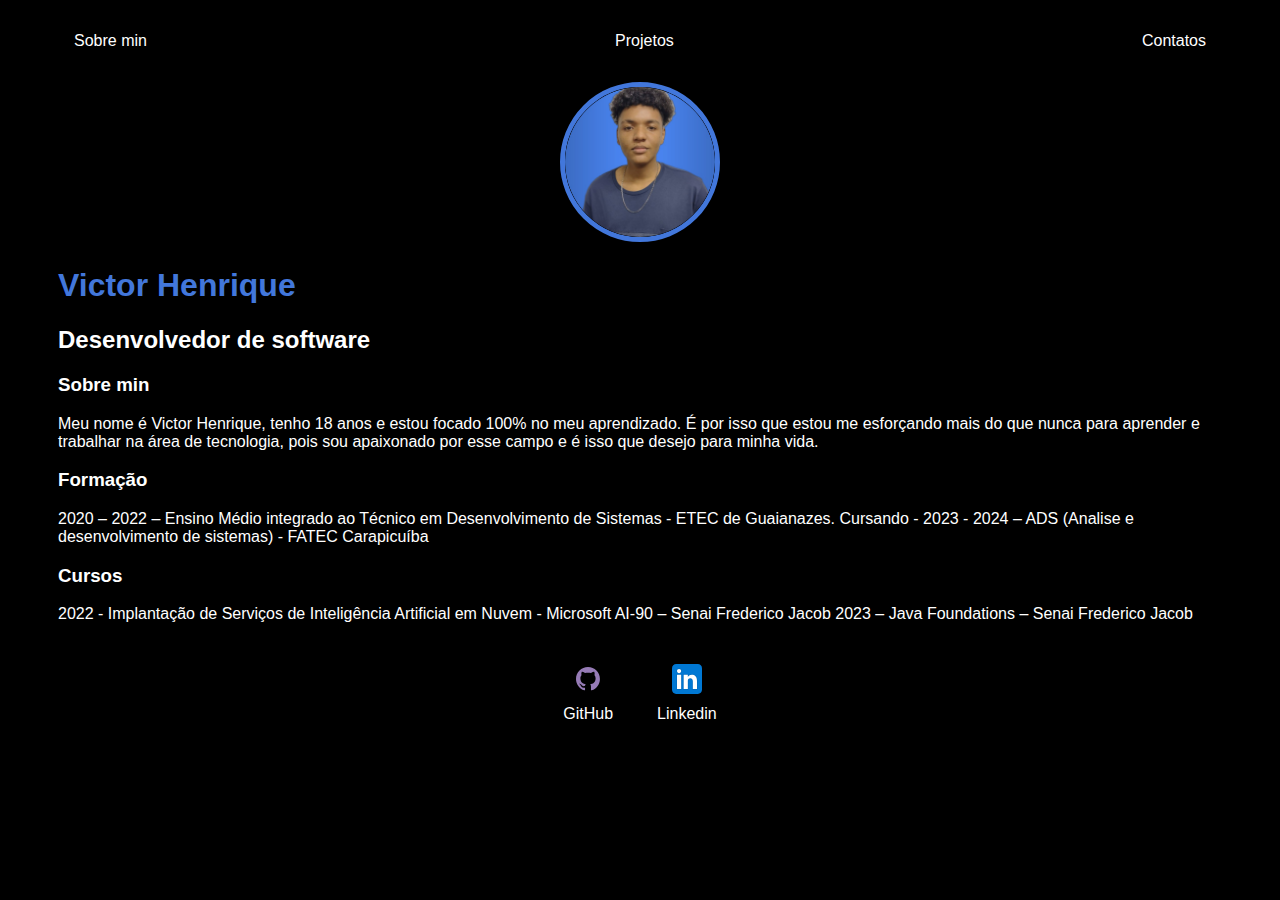
<file: index.html>
<!DOCTYPE html>
<html lang="en">
<head>
    <meta charset="UTF-8">
    <meta http-equiv="X-UA-Compatible" content="IE=edge">
    <meta name="viewport" content="width=device-width, initial-scale=1.0">
    <link rel="stylesheet" href="style.css">
    <title>Victor Henrique</title>
</head>
<body>
    <div class="container">
    <nav>
        <ul>
            <li>
                <a href="index.html">Sobre min</a>
            </li>
            <li>
                <a href="projeto.html">Projetos</a>
            </li>
            <li>
                <a href="contato.html">Contatos</a>
            </li>
        </ul>
    </nav>
    <header>
        <div class="center">
            <img src="img/victor.jpg">
        </div>
        <h1>Victor Henrique</h1>
        <h2>Desenvolvedor de software</h2>
    </header>
        <main>
            <section>
                <h3>Sobre min</h3>
                <p>Meu nome é Victor Henrique, tenho 18 anos e estou focado 100% no meu aprendizado.
                     É por isso que estou me esforçando mais do que nunca para aprender e trabalhar na área de tecnologia,
                      pois sou apaixonado por esse campo e é isso que desejo para minha vida.
                </p>
            </section>
            <section>
                <h3>Formação</h3>
                <p>2020 – 2022 – Ensino Médio integrado ao Técnico em Desenvolvimento de Sistemas - ETEC de Guaianazes.

                   Cursando - 2023 - 2024 – ADS (Analise e desenvolvimento de sistemas) - FATEC
Carapicuíba
                </p>
            </section>
            <section>
                <h3>Cursos</h3>
                <p>2022 - Implantação de Serviços de Inteligência Artificial em Nuvem - Microsoft AI-90 –
                    Senai Frederico Jacob

                   2023 – Java Foundations – Senai Frederico Jacob 
                </p>
            </section>
        </main>
        <footer>
            <a href="https://github.com/Vitinn04" target="_blank" rel="noopener noreferrer" >
                <img src="./img/github.svg">
                <p>GitHub</p>
            </a>
            <a href="https://www.linkedin.com/in/victorhenriquecb/" target="_blank" rel="noopener noreferrer" >
                <img src="./img/linkedin.svg">
                <p>Linkedin</p>
            </a>
        </footer>
    </div>
</body>
</html>
</file>
<file: style.css>
body{
    color: white;
    background-color: black;
    font-family: Arial, Helvetica, sans-serif;
}
ul {
    display: flex;
    justify-content: space-between;
    list-style-type: none;
    align-items: center;
    padding: 16px;
}
a {
    color: white;
    text-decoration: none;
}
header img{
    width: 150px;
    height: 150px;
    border-radius: 50%;
    border: 5px solid #4277db;
}
.center{
    text-align: center;
}
h1{
    color: #4277db;
}
footer img{
    width: 40px;
    height: 40px;
}
footer{
    display: flex;
    justify-content: center;
}
footer a{
    margin: 20px;
    text-align: center;
}
footer p{
    margin: 2px;
}
.container {
    padding: 0px 50px;
}
</file>
